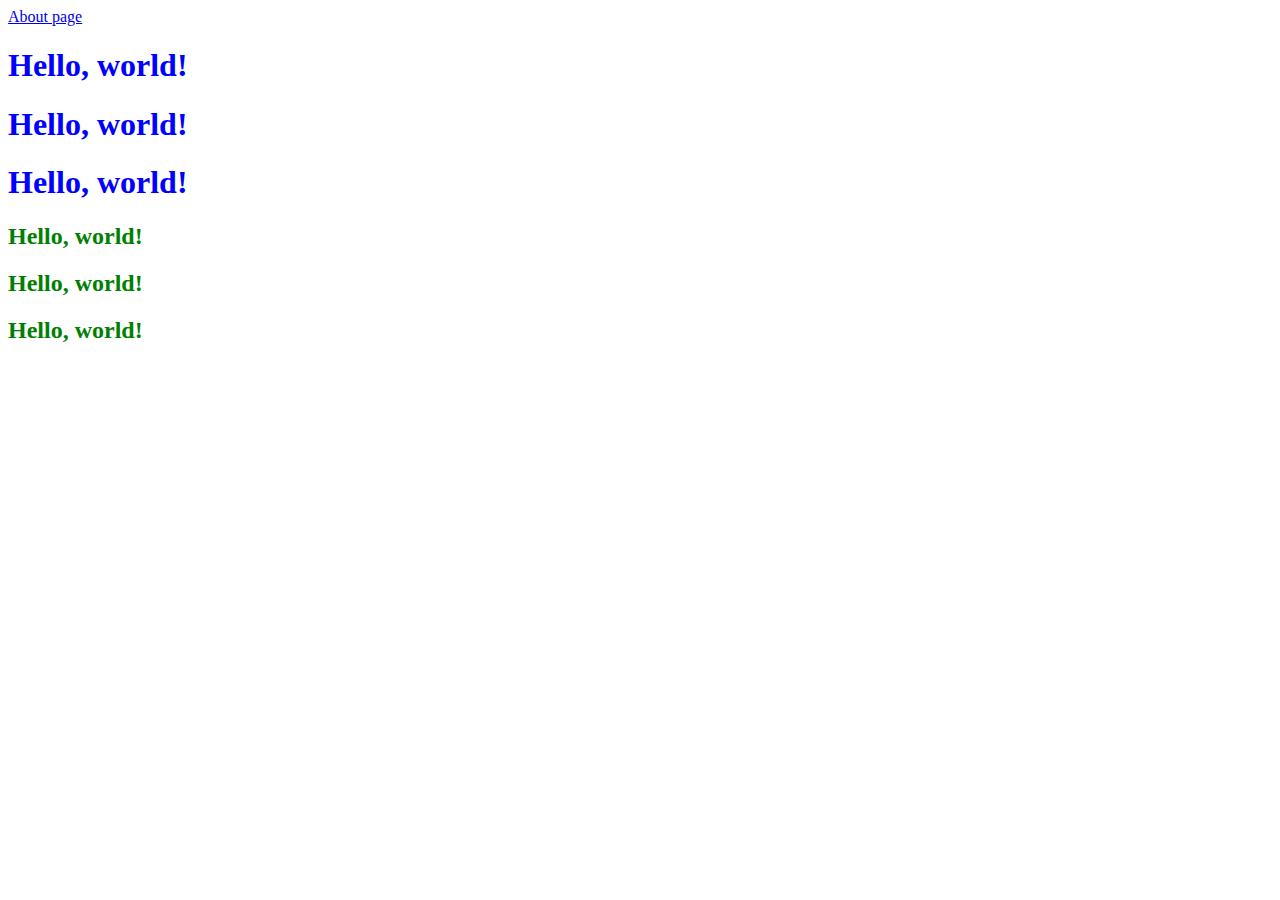
<file: index.html>
<!DOCTYPE html>
<html lang="en">
  <head>
    <meta charset="UTF-8" />
    <meta name="viewport" content="width=device-width, initial-scale=1.0" />
    <title>CSS Tutorial</title>
    <link rel="stylesheet" href="./css/styles.css">
  </head>
  <body>
    <a href="about.html">About page</a>
    <h1>Hello, world!</h1>
    <h1>Hello, world!</h1>
    <h1>Hello, world!</h1>
    <h2>Hello, world!</h2>
    <h2>Hello, world!</h2>
    <h2>Hello, world!</h2>
  </body>
</html>
</file>
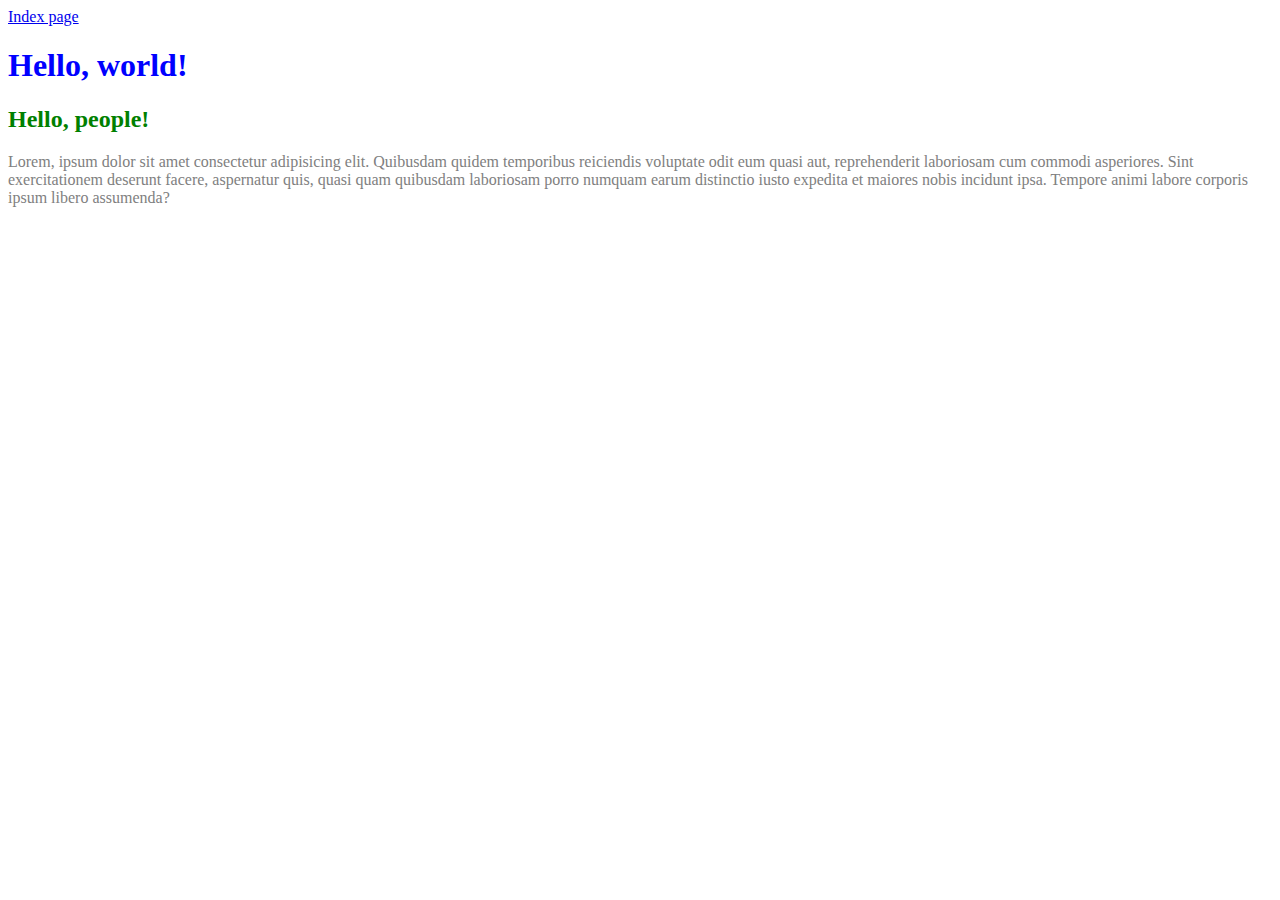
<file: about.html>
<!DOCTYPE html>
<html lang="en">
  <head>
    <meta charset="UTF-8" />
    <meta name="viewport" content="width=device-width, initial-scale=1.0" />
    <title>About</title>
    <link rel="stylesheet" href="./css/styles.css" />
  </head>
  <body>
    <a href="index.html">Index page</a>
    <h1>Hello, world!</h1>
    <h2>Hello, people!</h2>
    <p>
      Lorem, ipsum dolor sit amet consectetur adipisicing elit. Quibusdam quidem
      temporibus reiciendis voluptate odit eum quasi aut, reprehenderit
      laboriosam cum commodi asperiores. Sint exercitationem deserunt facere,
      aspernatur quis, quasi quam quibusdam laboriosam porro numquam earum
      distinctio iusto expedita et maiores nobis incidunt ipsa. Tempore animi
      labore corporis ipsum libero assumenda?
    </p>
  </body>
</html>
</file>
<file: css/styles.css>
h1 {
  color: blue;
}

h2 {
  color: green;
}

p {
  color: grey;
}
</file>
